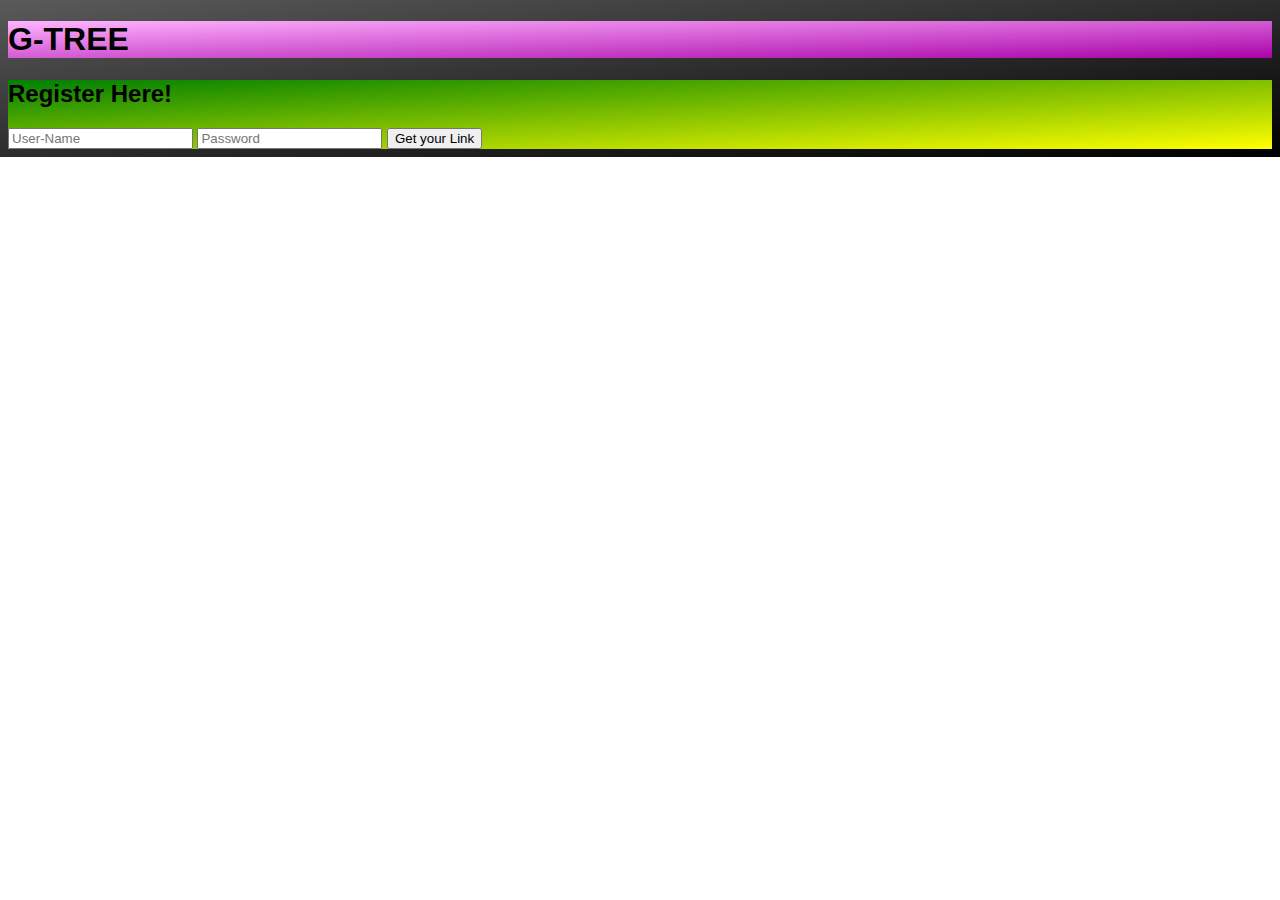
<file: index.html>
<!DOCTYPE html>
<html lang="en">

<head>
    <meta charset="UTF-8">
    <meta http-equiv="X-UA-Compatible" content="IE=edge">
    <meta name="viewport" content="width=device-width, initial-scale=1.0">
    <link href="https://cdn.jsdelivr.net/npm/bootstrap@5.1.3/dist/css/bootstrap.min.css" rel="stylesheet"
        integrity="sha384-1BmE4kWBq78iYhFldvKuhfTAU6auU8tT94WrHftjDbrCEXSU1oBoqyl2QvZ6jIW3" crossorigin="anonymous">
    <title>G-tree</title>
    <link rel="stylesheet" href="./shared/style.css">
</head>

<body class="gradient3">
    <div class="gradient4 p-3">
        <h1 class="text-center">G-TREE</h1>
    </div>
    <div class="d-flex vh-100 justify-content-center align-items-center">
        <div class="bg-warning p-1 rounded gradient2">
            <form action="./admin/register.php" method="POST" class="w-45 bg-dark rounded p-5 gradient">
                <h2 class="mb-2">Register Here!</h2>
                <input type="text" placeholder="User-Name" name="user-name" required class="form-control mb-3">
                <input type="password" placeholder="Password" name="password" required class="form-control mb-3">
                <input type="submit" value="Get your Link" class="form-control btn btn-success">
            </form>
        </div>
    </div>
</body>

</html>
</file>
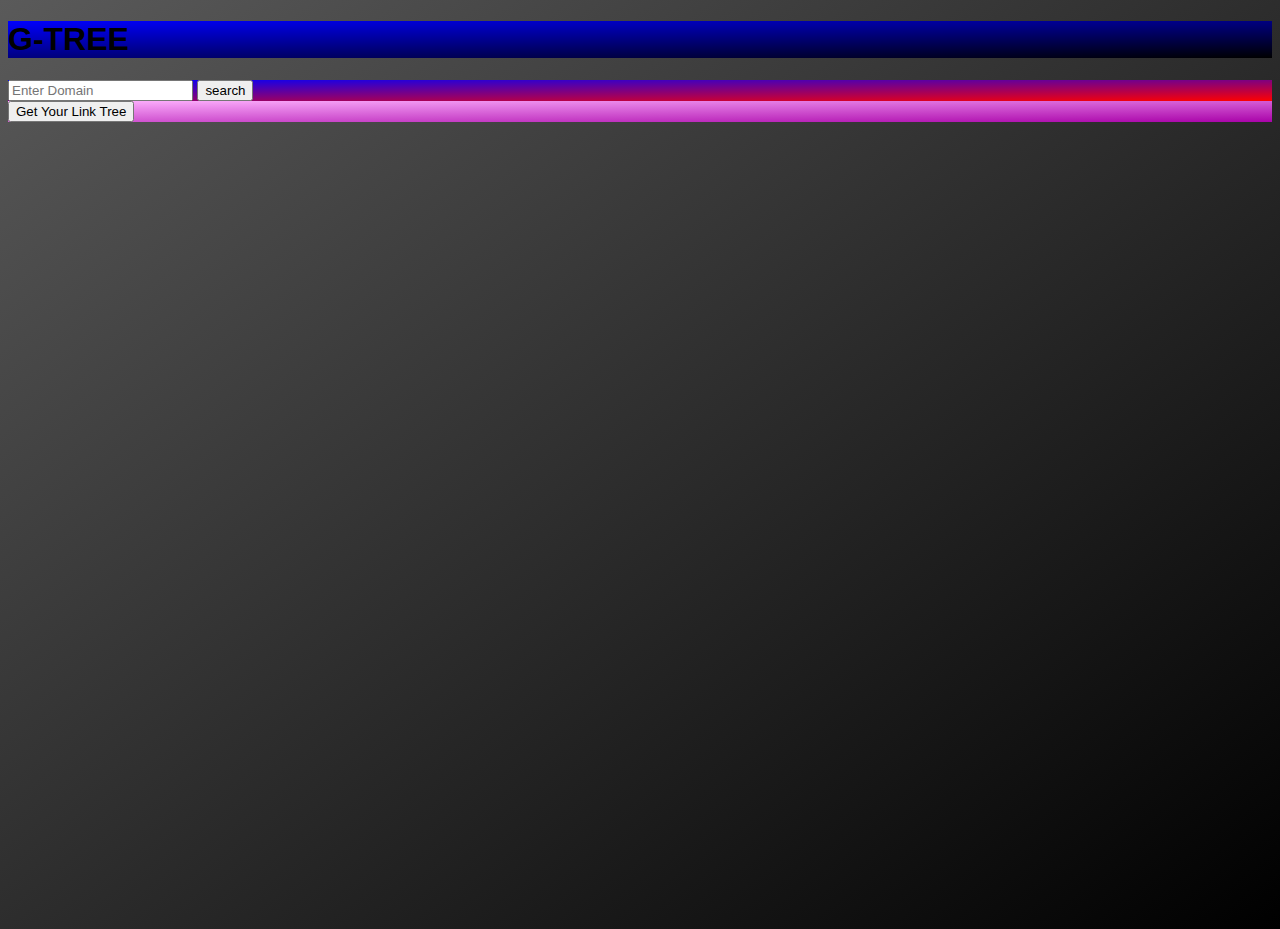
<file: user_index.html>
<!DOCTYPE html>
<html lang="en">

<head>
    <meta charset="UTF-8">
    <meta http-equiv="X-UA-Compatible" content="IE=edge">
    <meta name="viewport" content="width=device-width, initial-scale=1.0">
    <link href="https://cdn.jsdelivr.net/npm/bootstrap@5.1.3/dist/css/bootstrap.min.css" rel="stylesheet"
        integrity="sha384-1BmE4kWBq78iYhFldvKuhfTAU6auU8tT94WrHftjDbrCEXSU1oBoqyl2QvZ6jIW3" crossorigin="anonymous">
    <title>G-TREE</title>
    <link rel="stylesheet" href="./shared/style.css">
    <style>

    </style>
</head>

<body class="gradient3" style="height:100vh">
    <h1 class="gradient5 p-3 text-center text-dark mb-5">G-TREE</h1>
    <div class="d-flex justify-content-center mt-5">
        <div class="p-1 gradient4 rounded w-25">
            <form method="GET" action="search_be_2.php" class="p-3 gradient2 rounded">
                <input type="text" name="domain" placeholder="Enter Domain" class="form-control mb-3" required>
                <input type="submit" value="search" class="btn btn-primary">
            </form>
        </div>
    </div>
    <div class="d-flex mt-5 justify-content-center text-light">

        <form method="POST" action="./index.html" class="p-1 gradient4 rounded get">
            <input type="submit" class="btn btn-primary" value="Get Your Link Tree">
        </form>
    </div>
</body>

</html>
</file>
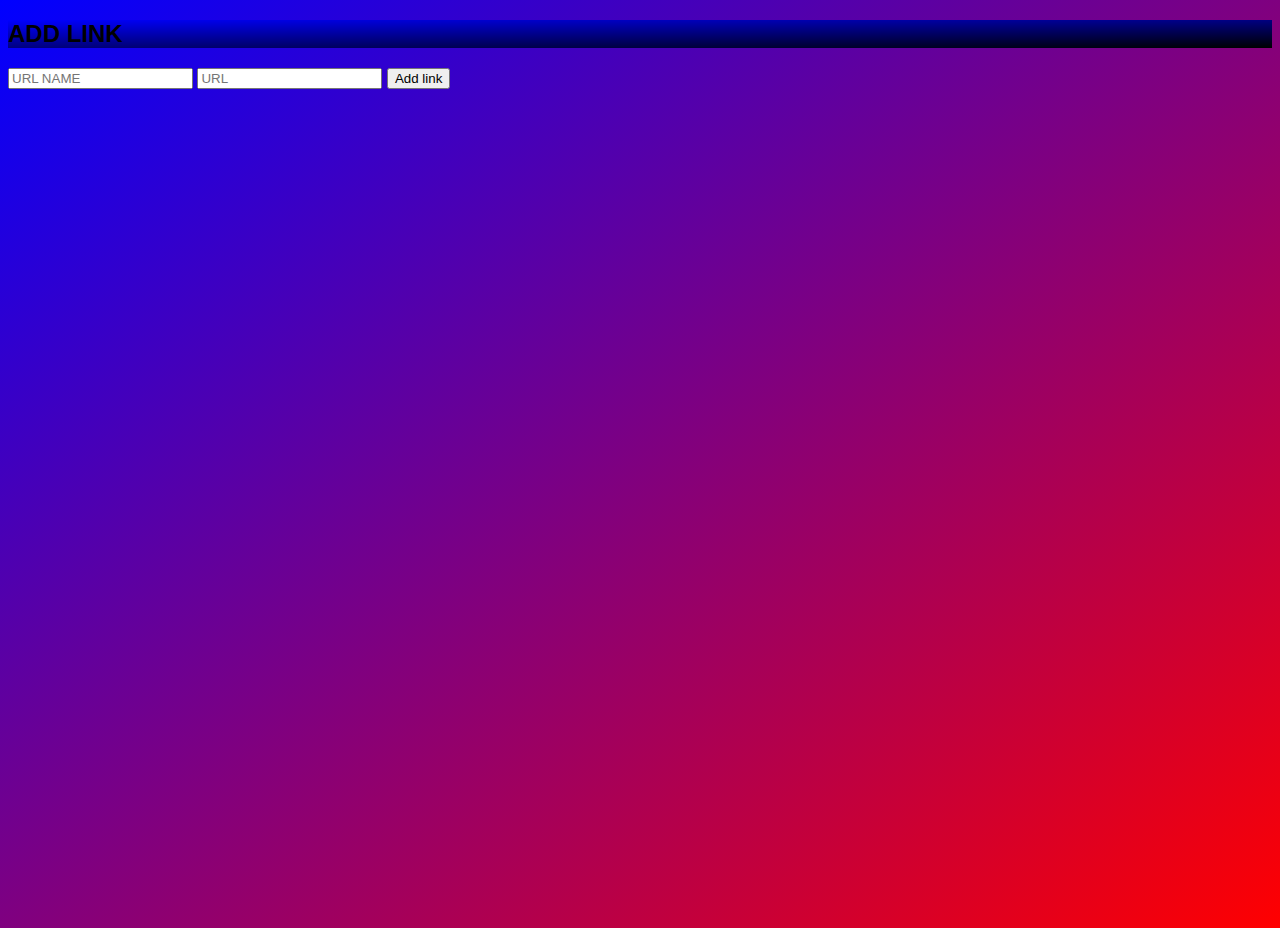
<file: admin/add_link.html>
<!DOCTYPE html>
<html lang="en" >

<head>
    <meta charset="UTF-8">
    <meta http-equiv="X-UA-Compatible" content="IE=edge">
    <meta name="viewport" content="width=device-width, initial-scale=1.0">
    <title>ADD LINK</title>
    <link href='../shared/style.css' rel='stylesheet'>
    <link href="https://cdn.jsdelivr.net/npm/bootstrap@5.1.3/dist/css/bootstrap.min.css" rel="stylesheet"
        integrity="sha384-1BmE4kWBq78iYhFldvKuhfTAU6auU8tT94WrHftjDbrCEXSU1oBoqyl2QvZ6jIW3" crossorigin="anonymous">

        <style>
            body{
                width:100-vw;
                height: 100-vh;
            }
        </style>
</head>

<body class="gradient2" style="height:100vh">
    <h2 class='gradient5 text-center p-3 text-light '>ADD LINK</h2>
    <div class='d-flex justify-content-center mt-5'>
        <form method='POST' action='add_link_be.php'>
            <input type='text' class='form-control mb-2' placeholder="URL NAME" name='url_name' required>
            <input type='text' class='form-control mb-2' placeholder="URL" name='url_address' required>
            <input type="submit" value="Add link" class="btn btn-primary">
        </form>
    </div>

</body>

</html>
</file>
<file: shared/style.css>
.gradient {
    background-image: linear-gradient(to bottom right, green, yellow);
    background-repeat: no-repeat;
    background-size: cover;
}

.gradient2 {
    background-image: linear-gradient(to bottom right, blue, red);
    background-repeat: no-repeat;
    background-size: cover;
}

.gradient4 {
    background-image: linear-gradient(to bottom right, rgb(255, 180, 255), rgb(169, 3, 169));
    background-repeat: no-repeat;
    background-size: cover;
}

.gradient3 {
    background-image: linear-gradient(to top left, black, rgb(90, 90, 90));
    background-repeat: no-repeat;
    background-size: cover;
}
.gradient5 {
    background-image: linear-gradient(to bottom right, blue, black);
    background-repeat: no-repeat;
    background-size: cover;
}

*
{
    font-family: 'Montserrat', sans-serif;
}
</file>
